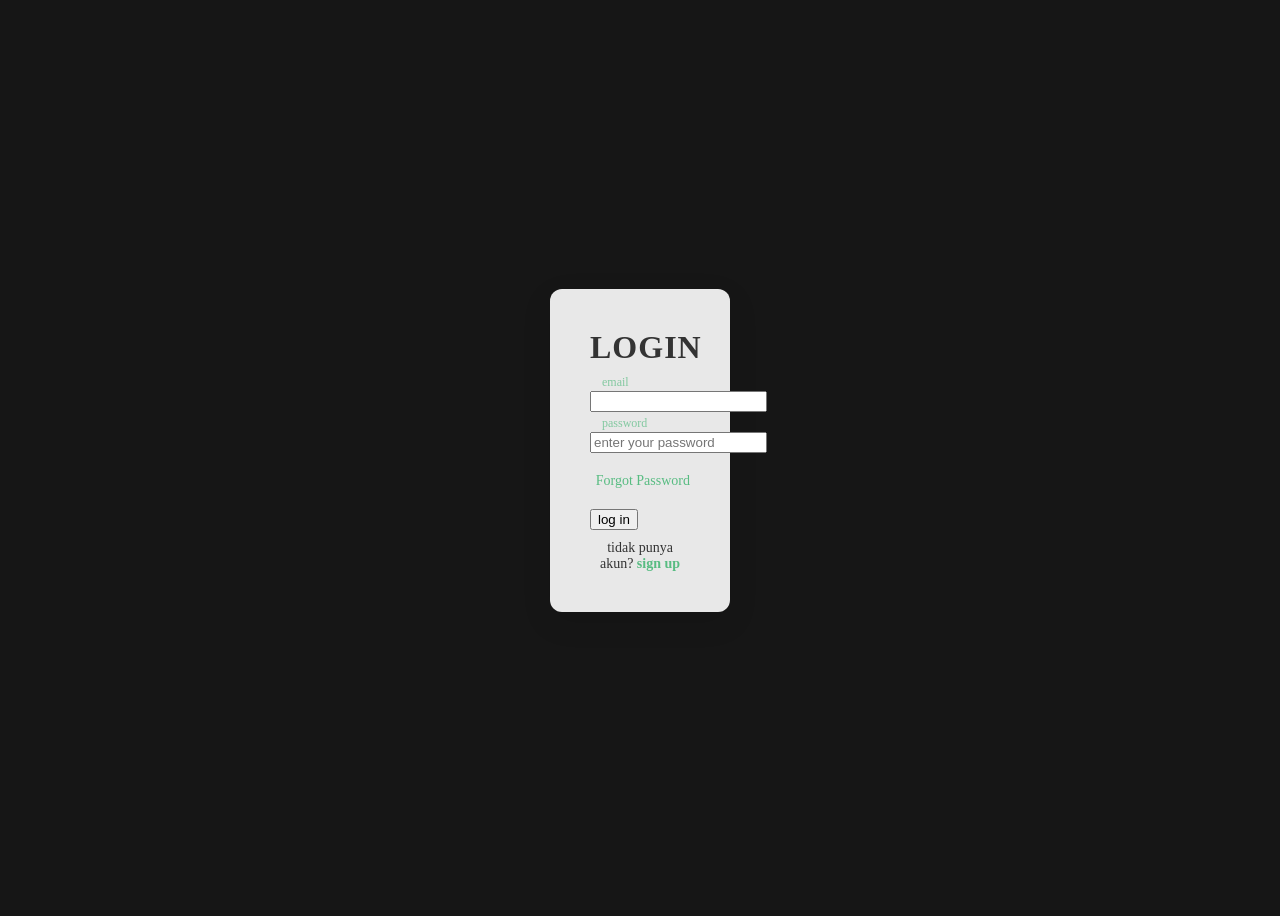
<file: Login.html>
<html>
    <head>
        <title>Login</title>
        <link rel="stylesheet" href="styles.css">
    </head>
    <body>
        <form class="login-form">
            <div class="form-heading">login</div>
            <div class="input-group" >
                <label class="label"
                    for="email">email</label>
                <input
                    required=""
                <placeholder="Enter your email"
                <name="email"
                <id="email"
                <type="email"
                />
        </div>
        <div class="input-group">
            <label class="label" for="password">password</label>
            <input
                required=""
                placeholder="enter your password"
                name="password"
                id="password"
                type="password"
                />
        </div>
        <div class="forgot-password">
            <a href="#">Forgot Password</a>
        </div>
        <button class="submit" type="submit">log in</button>
        <div class="signup-link">tidak punya akun? <a href="#">sign up</a></div>
        </form>
    </body>
</html>
</file>
<file: styles.css>
body {
    height: 100vh;
    display: flex;
    justify-content: center;
    align-items: center;
    background-color: #161616;
}

.login-form {
    max-width: 320px;
    width: 100px;
    padding: 40px;
    background-color: #ffffffe6;
    border-radius: 12px;
    box-shadow: 0 10px 30px #0000001a;
    animation: fadein 1.5s ease-out;
}

.form-heading {
    text-align: center;
    color: #333;
    font-size: 2rem;
    font-weight: 600;
    margin-bottom: 25px;
    letter-spacing: 1px;
    text-transform: uppercase;
}
.input-group {
    position: relative;
    margin-bottom: 20px;
}

.input-group .label {
    position: absolute;
    top: -16px;
    left: 12px;
    font-size: 12px;
    color: #58bc82;
    transition: color 0.3s ease;
    opacity: 0.7;
}

.input-group .input {
    width: 275px;
    padding: 15px 20px;
    font-size: 1rem;
    color: #333;
    background-color: #f5f5f5;
    border: 2px solid #ccc;
    border-radius: 10px;
    outline: none;
    transition: all 0.3s ease;
}

.input-group .input:focus {
    border-color: #58bc82;
    box-shadow: 0 0 10px #58bc8266;
}

.input-group .input:focus + .label {
    top: 20px;
    font-size: 11px;
    color: #58bc82;
    opacity: 1;
}

.forgot-password {
    text-align: right;
    margin-bottom: 20px;
}
.forgot-password a {
    font-size: 14px;
    color: #58bc82;
    text-decoration: none;
    transition: color 0.3s ease;
}

.forgot-password a:hover {
    color: #58bc82;
}
.subnit {
    width: 100%;
    padding: 15px;
    background-color: #58bc82;
    color: #fff;
    border: none;
    border-radius: 30px;
    font-size: 1.1rem;
    font-weight: 600;
    cursor: pointer;
    transition: all 0.3s ease;
}

.submit:hover {
    background-color: #45a56b;
    transform: translateY(-2px);
    box-shadow: 0 5px 20px #58bc824d;
}

.signup-link {
    margin-top: 10px;
    text-align: center;
    font-size: 14px;
    color: #333;
}

.signup-link a {
    color: #58bc82;
    text-decoration: none;
    font-weight: 600;
    transition: color 0.3s ease;
}

.signup-link a:hover {
    color: #45a56b;
}

#keyframes fadein {
    "0%" {
        opacity: 0;
        transform: scale(0.9);
    }
    "100%" {
        opacity: 1;
        transform: scale(1);
    }
}
</file>
